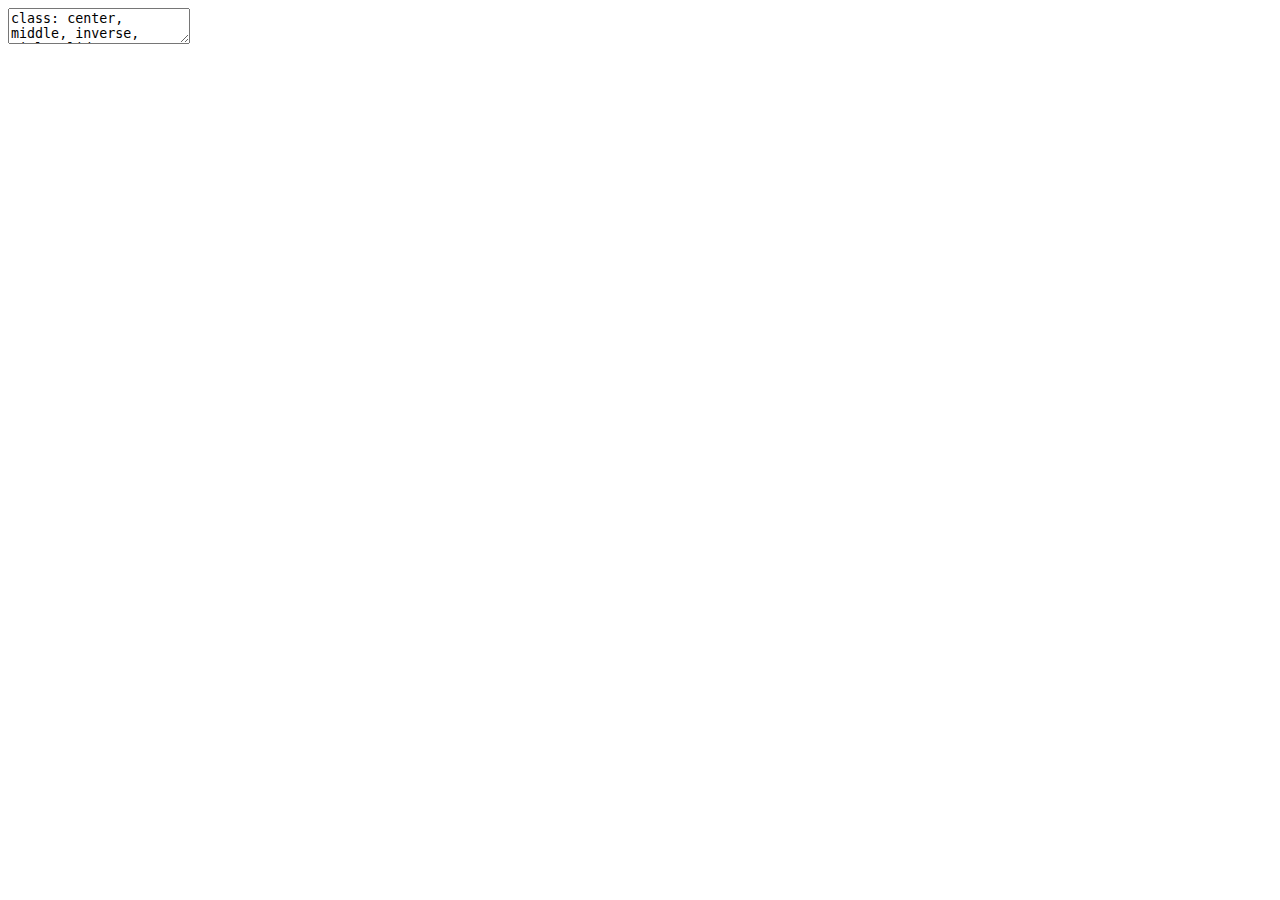
<file: index.html>
<!DOCTYPE html>
<html lang="" xml:lang="">
  <head>
    <title>r-cubed: Guiding the overwhelmed scientist from random wrangling to Reproducible Research in R</title>
    <meta charset="utf-8" />
    <meta name="author" content="Hannah Chatwin, Luke W. Johnston, Helene Bæk Juel, Bettina Lengger, Daniel R. Witte, Malene Revsbech Christiansen, Anders Aasted Isaksen" />
    <script src="libs/header-attrs/header-attrs.js"></script>
    <link rel="stylesheet" href="xaringan-themer.css" type="text/css" />
    <link rel="stylesheet" href="footer.css" type="text/css" />
  </head>
  <body>
    <textarea id="source">
class: center, middle, inverse, title-slide

# r-cubed: Guiding the overwhelmed scientist from random wrangling to Reproducible Research in R
### Hannah Chatwin, Luke W. Johnston, Helene Bæk Juel, Bettina Lengger, Daniel R. Witte, Malene Revsbech Christiansen, Anders Aasted Isaksen

---


layout: true

&lt;div class="my-footer"&gt;
&lt;a href="https://hchats.github.io/user2021/"&gt;hchats.github.io/user2021/&lt;/a&gt;
&lt;/div&gt; 





---

# Motivation

- ↑ Amount of biological data created each year

- ↑ Need for knowledge/skills to manage, process, and analyze data

- Training in modern computational skills has not kept pace, particularly in biomedical research

- Open Science movement: Expectation for methods/analysis to be more reproducible

- Limited awareness of, training in, and incentive to conduct, reproducible research

- **Need: An open educational resource designed to improve skills in R and reproducibility**

---

# Introducing... r-cubed!

&lt;img src="images/r-cubed.jpg" title="Index page welcoming site visitors to r-cubed learning module" alt="Index page welcoming site visitors to r-cubed learning module" width="85%" style="display: block; margin: auto;" /&gt;

---

# What is r-cubed?

## .center[[r-cubed.rostools.org](https://r-cubed.rostools.org/)]

- Five sub-modules focused on R and reproducibility

- Three stand-alone lectures relating to collaboration and Open Science

- Designed for in-person settings

---

# Who is it designed for?

- Based on the needs of biomedical researchers

* **Instructors of the workshop:** Teaching reference

* **Others interested in teaching:** Modify to build own lessons

* **Learners:**

  + Reference before, during, and after the workshop
  
  + Reference for self-teaching

---

# How is it different from other similar resources?

- Emphasis on the reproducibility and general workflow

- Cohesion between sub-modules: Later sessions building on skills taught in earlier sessions

- Targets both learners and instructors: Instructors are provided with comprehensive instructions for how to deliver material effectively in workshops (see [Appendix C](https://r-cubed.rostools.org/for-instructors.html))

---

# Instructions for Instructors

&lt;img src="images/instructor-instructions.png" title="'For Instructors' page displaying instructions on how to set up workshop sessions" alt="'For Instructors' page displaying instructions on how to set up workshop sessions" width="65%" style="display: block; margin: auto;" /&gt;

---

# Content Covered

- **Management of R Projects**: RStudio, packages, data, file paths, troubleshooting

- **Version Control with Git**: Git &amp; RStudio, Git &amp; GitHub, collaborating with others, dealing with merge conflicts

- **Data Management and Wrangling**: Select, rename, filter, arrange, split-apply-combine functions

- **Analytically Reproducible Documents**: R Markdown

- **Data Visualization**: Plots

---

# Instructional Design

1. Participatory live-coding

2. Independent reading

3. Brief exercises

4. Group assignment

---

# Experience of Teaching r-cubed

- Delivered three times previously via a 3-4 day workshop

- Instructors: Recently learned R themselves

- Participants: Total beginners

- Recommended ratio: 1:4-6

- Pre- and post-workshop surveys

- Hosted and sponsored by:

&lt;img src="images/dda-logo.png" title="Logo for the Danish Diabetes Academy" alt="Logo for the Danish Diabetes Academy" width="20%" style="display: block; margin: auto;" /&gt;

---

# Workshop Feedback

### Some Challenges

- Version control with Git was a steep learning curve

### Positive Experiences

- Easy to follow

- Good balance between code-alongs, exercises, and reading

- Noticeable skill improvements

---

class: center, middle

# Visit! Use! Share! Thanks for listening

## [r-cubed.rostools.org/](https://r-cubed.rostools.org/)

    </textarea>
<style data-target="print-only">@media screen {.remark-slide-container{display:block;}.remark-slide-scaler{box-shadow:none;}}</style>
<script src="https://remarkjs.com/downloads/remark-latest.min.js"></script>
<script>var slideshow = remark.create({
"ratio": "16:9",
"countIncrementalSlides": false
});
if (window.HTMLWidgets) slideshow.on('afterShowSlide', function (slide) {
  window.dispatchEvent(new Event('resize'));
});
(function(d) {
  var s = d.createElement("style"), r = d.querySelector(".remark-slide-scaler");
  if (!r) return;
  s.type = "text/css"; s.innerHTML = "@page {size: " + r.style.width + " " + r.style.height +"; }";
  d.head.appendChild(s);
})(document);

(function(d) {
  var el = d.getElementsByClassName("remark-slides-area");
  if (!el) return;
  var slide, slides = slideshow.getSlides(), els = el[0].children;
  for (var i = 1; i < slides.length; i++) {
    slide = slides[i];
    if (slide.properties.continued === "true" || slide.properties.count === "false") {
      els[i - 1].className += ' has-continuation';
    }
  }
  var s = d.createElement("style");
  s.type = "text/css"; s.innerHTML = "@media print { .has-continuation { display: none; } }";
  d.head.appendChild(s);
})(document);
// delete the temporary CSS (for displaying all slides initially) when the user
// starts to view slides
(function() {
  var deleted = false;
  slideshow.on('beforeShowSlide', function(slide) {
    if (deleted) return;
    var sheets = document.styleSheets, node;
    for (var i = 0; i < sheets.length; i++) {
      node = sheets[i].ownerNode;
      if (node.dataset["target"] !== "print-only") continue;
      node.parentNode.removeChild(node);
    }
    deleted = true;
  });
})();
(function() {
  "use strict"
  // Replace <script> tags in slides area to make them executable
  var scripts = document.querySelectorAll(
    '.remark-slides-area .remark-slide-container script'
  );
  if (!scripts.length) return;
  for (var i = 0; i < scripts.length; i++) {
    var s = document.createElement('script');
    var code = document.createTextNode(scripts[i].textContent);
    s.appendChild(code);
    var scriptAttrs = scripts[i].attributes;
    for (var j = 0; j < scriptAttrs.length; j++) {
      s.setAttribute(scriptAttrs[j].name, scriptAttrs[j].value);
    }
    scripts[i].parentElement.replaceChild(s, scripts[i]);
  }
})();
(function() {
  var links = document.getElementsByTagName('a');
  for (var i = 0; i < links.length; i++) {
    if (/^(https?:)?\/\//.test(links[i].getAttribute('href'))) {
      links[i].target = '_blank';
    }
  }
})();</script>

<script>
slideshow._releaseMath = function(el) {
  var i, text, code, codes = el.getElementsByTagName('code');
  for (i = 0; i < codes.length;) {
    code = codes[i];
    if (code.parentNode.tagName !== 'PRE' && code.childElementCount === 0) {
      text = code.textContent;
      if (/^\\\((.|\s)+\\\)$/.test(text) || /^\\\[(.|\s)+\\\]$/.test(text) ||
          /^\$\$(.|\s)+\$\$$/.test(text) ||
          /^\\begin\{([^}]+)\}(.|\s)+\\end\{[^}]+\}$/.test(text)) {
        code.outerHTML = code.innerHTML;  // remove <code></code>
        continue;
      }
    }
    i++;
  }
};
slideshow._releaseMath(document);
</script>
<!-- dynamically load mathjax for compatibility with self-contained -->
<script>
(function () {
  var script = document.createElement('script');
  script.type = 'text/javascript';
  script.src  = 'https://mathjax.rstudio.com/latest/MathJax.js?config=TeX-MML-AM_CHTML';
  if (location.protocol !== 'file:' && /^https?:/.test(script.src))
    script.src  = script.src.replace(/^https?:/, '');
  document.getElementsByTagName('head')[0].appendChild(script);
})();
</script>
  </body>
</html>
</file>
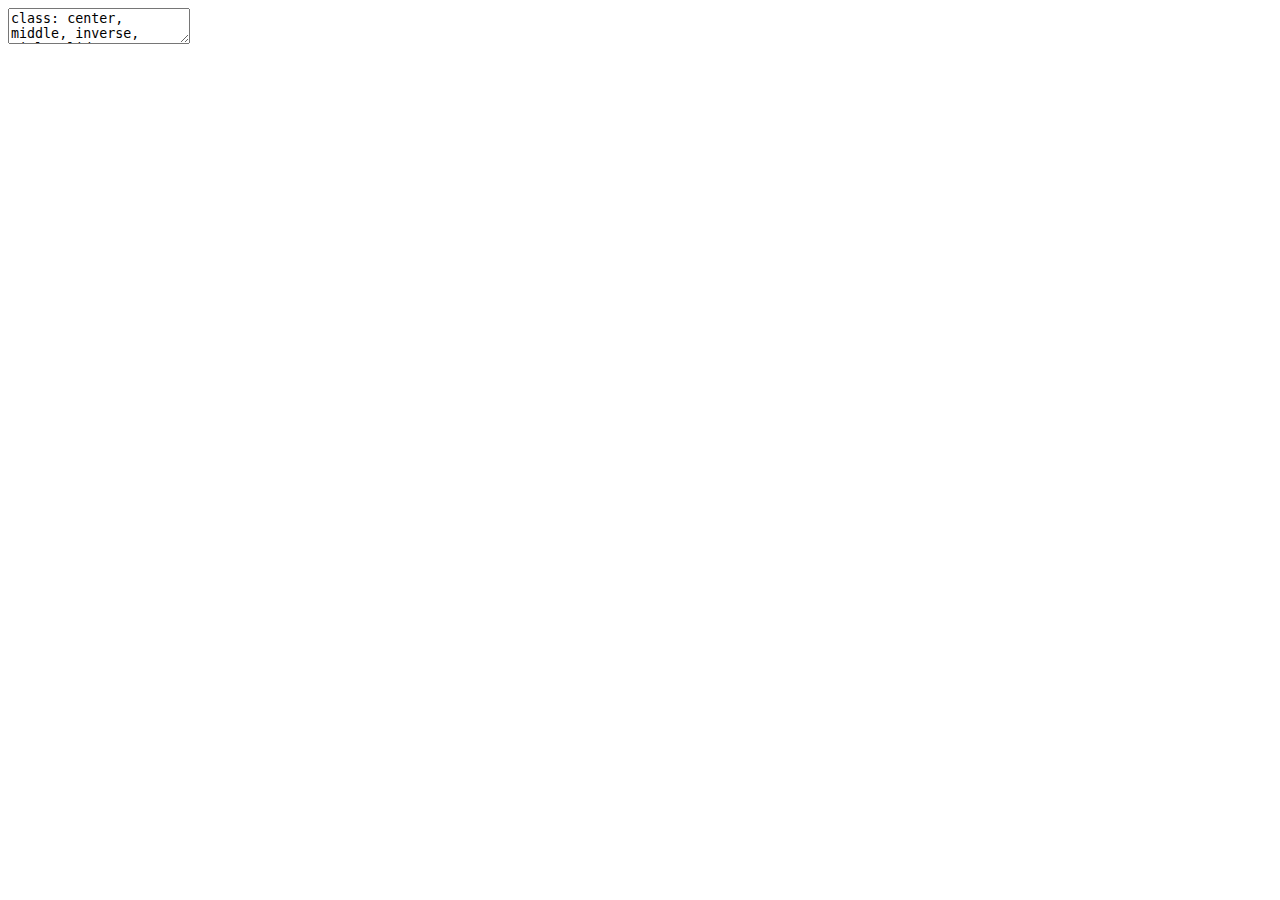
<file: HC-Presentation.html>
<!DOCTYPE html>
<html lang="" xml:lang="">
  <head>
    <title>r-cubed: Guiding the overwhelmed scientist from random wrangling to Reproducible Research in R</title>
    <meta charset="utf-8" />
    <meta name="author" content="Co-Authors: Luke W. Johnston, Helene Bæk Juel, Bettina Lengger, Daniel R. Witte, Malene Revsbech Christiansen, Anders Aasted Isaksen" />
    <script src="HC-Presentation_files/header-attrs-2.8/header-attrs.js"></script>
    <link href="HC-Presentation_files/remark-css-0.0.1/default.css" rel="stylesheet" />
    <link href="HC-Presentation_files/remark-css-0.0.1/default-fonts.css" rel="stylesheet" />
  </head>
  <body>
    <textarea id="source">
class: center, middle, inverse, title-slide

# r-cubed: Guiding the overwhelmed scientist from random wrangling to Reproducible Research in R
## Hannah Chatwin, University of Southern Denmark
### Co-Authors: Luke W. Johnston, Helene Bæk Juel, Bettina Lengger, Daniel R. Witte, Malene Revsbech Christiansen, Anders Aasted Isaksen

---


# Motivation

- ↑ Amount of biological data created each year

- ↑ Need for knowledge/skills to manage, process, and analyze data

- Training in modern computational skills has not kept pace, particularly in biomedical research

- Open Science movement: Expectation for methods/analysis to be more reproducible

- Limited awareness of, training in, and incentive to conduct, reproducible research

- **Need: An open educational resource designed to improve skills in R and reproducibility**

---

# Introducing... r-cubed!

.center[![Index page welcoming site visitors to  r-cubed learning module](images/r-cubed.jpg)]

---

# What is r-cubed?

## .center[[r-cubed.rostools.org](https://r-cubed.rostools.org/)]

- Five sub-modules focused on R and reproducibility

- Three stand-alone lectures relating to collaboration and Open Science

- Designed for in-person settings

---

# Who is it designed for?

- Based on the needs of biomedical researchers

* **Instructors of the workshop:** Teaching reference

* **Others interested in teaching:** Modify to build own lessons

* **Learners:**

  + Reference before, during, and after the workshop
  
  + Reference for self-teaching

---

# How is it different from other similar resources?

- Emphasis on the reproducibility and general workflow

- Cohesion between sub-modules, with later sessions building on skills taught in earlier sessions

- Instructors are provided with comprehensive instructions for how to deliver material effectively in workshops (see [Appendix C](https://r-cubed.rostools.org/for-instructors.html))

---

# Instructions for Instructors

.center[!["For Instructors" page displaying instructions on how to set up workshop sessions"](images/instructor-instructions.png)]

---

# Content Covered

- **Management of R Projects**: RStudio, packages, data, file paths, troubleshooting

- **Version Control with Git**: Git &amp; RStudio, Git &amp; GitHub, collaborating with others, dealing with merge conflicts

- **Data Management and Wrangling**: Select, rename, filter, arrange, split-apply-combine functions

- **Analytically Reproducible Documents**: R Markdown

- **Data Visualization**: Plots

---

# Instructional Design

1. Participatory live-coding

2. Independent reading

3. Brief exercises

4. Group assignment

---

# Experience of Teaching r-cubed

- Delivered three times previously via a 3-4 day workshop

- Instructors: Recently learned R themselves

- Participants: Total beginners

- Recommended ratio: 1:4-6

- Pre- and post-workshop surveys

- Funded by:

.center[![Logo for the Danish Diabetes Academy](images/dda-logo.png)]

---

# Workshop Feedback

### Some Challenges

- Version control with Git was a steep learning curve

### Positive Experiences

- Easy to follow

- Good balance between code-alongs, exercises, and reading

- Noticeable skill improvements

---

class: center, middle

# Visit! Use! Share!

## [r-cubed.rostools.org/](https://r-cubed.rostools.org/)

---

class: center, middle

# Thanks! I can now take questions.
    </textarea>
<style data-target="print-only">@media screen {.remark-slide-container{display:block;}.remark-slide-scaler{box-shadow:none;}}</style>
<script src="https://remarkjs.com/downloads/remark-latest.min.js"></script>
<script>var slideshow = remark.create();
if (window.HTMLWidgets) slideshow.on('afterShowSlide', function (slide) {
  window.dispatchEvent(new Event('resize'));
});
(function(d) {
  var s = d.createElement("style"), r = d.querySelector(".remark-slide-scaler");
  if (!r) return;
  s.type = "text/css"; s.innerHTML = "@page {size: " + r.style.width + " " + r.style.height +"; }";
  d.head.appendChild(s);
})(document);

(function(d) {
  var el = d.getElementsByClassName("remark-slides-area");
  if (!el) return;
  var slide, slides = slideshow.getSlides(), els = el[0].children;
  for (var i = 1; i < slides.length; i++) {
    slide = slides[i];
    if (slide.properties.continued === "true" || slide.properties.count === "false") {
      els[i - 1].className += ' has-continuation';
    }
  }
  var s = d.createElement("style");
  s.type = "text/css"; s.innerHTML = "@media print { .has-continuation { display: none; } }";
  d.head.appendChild(s);
})(document);
// delete the temporary CSS (for displaying all slides initially) when the user
// starts to view slides
(function() {
  var deleted = false;
  slideshow.on('beforeShowSlide', function(slide) {
    if (deleted) return;
    var sheets = document.styleSheets, node;
    for (var i = 0; i < sheets.length; i++) {
      node = sheets[i].ownerNode;
      if (node.dataset["target"] !== "print-only") continue;
      node.parentNode.removeChild(node);
    }
    deleted = true;
  });
})();
(function() {
  "use strict"
  // Replace <script> tags in slides area to make them executable
  var scripts = document.querySelectorAll(
    '.remark-slides-area .remark-slide-container script'
  );
  if (!scripts.length) return;
  for (var i = 0; i < scripts.length; i++) {
    var s = document.createElement('script');
    var code = document.createTextNode(scripts[i].textContent);
    s.appendChild(code);
    var scriptAttrs = scripts[i].attributes;
    for (var j = 0; j < scriptAttrs.length; j++) {
      s.setAttribute(scriptAttrs[j].name, scriptAttrs[j].value);
    }
    scripts[i].parentElement.replaceChild(s, scripts[i]);
  }
})();
(function() {
  var links = document.getElementsByTagName('a');
  for (var i = 0; i < links.length; i++) {
    if (/^(https?:)?\/\//.test(links[i].getAttribute('href'))) {
      links[i].target = '_blank';
    }
  }
})();</script>

<script>
slideshow._releaseMath = function(el) {
  var i, text, code, codes = el.getElementsByTagName('code');
  for (i = 0; i < codes.length;) {
    code = codes[i];
    if (code.parentNode.tagName !== 'PRE' && code.childElementCount === 0) {
      text = code.textContent;
      if (/^\\\((.|\s)+\\\)$/.test(text) || /^\\\[(.|\s)+\\\]$/.test(text) ||
          /^\$\$(.|\s)+\$\$$/.test(text) ||
          /^\\begin\{([^}]+)\}(.|\s)+\\end\{[^}]+\}$/.test(text)) {
        code.outerHTML = code.innerHTML;  // remove <code></code>
        continue;
      }
    }
    i++;
  }
};
slideshow._releaseMath(document);
</script>
<!-- dynamically load mathjax for compatibility with self-contained -->
<script>
(function () {
  var script = document.createElement('script');
  script.type = 'text/javascript';
  script.src  = 'https://mathjax.rstudio.com/latest/MathJax.js?config=TeX-MML-AM_CHTML';
  if (location.protocol !== 'file:' && /^https?:/.test(script.src))
    script.src  = script.src.replace(/^https?:/, '');
  document.getElementsByTagName('head')[0].appendChild(script);
})();
</script>
  </body>
</html>
</file>
<file: xaringan-themer.css>
/* -------------------------------------------------------
 *
 *     !! This file was generated by xaringanthemer !!
 *
 *  Changes made to this file directly will be overwritten
 *  if you used xaringanthemer in your xaringan slides Rmd
 *
 *  Issues or likes?
 *    - https://github.com/gadenbuie/xaringanthemer
 *    - https://www.garrickadenbuie.com
 *
 *  Need help? Try:
 *    - vignette(package = "xaringanthemer")
 *    - ?xaringanthemer::style_xaringan
 *    - xaringan wiki: https://github.com/yihui/xaringan/wiki
 *    - remarkjs wiki: https://github.com/gnab/remark/wiki
 *
 *  Version: 0.3.4.9000
 *
 * ------------------------------------------------------- */
@import url(https://fonts.googleapis.com/css?family=Noto+Sans:400,400i,700,700i&display=swap);
@import url(https://fonts.googleapis.com/css?family=Cabin:600,600i&display=swap);
@import url(https://fonts.googleapis.com/css?family=Source+Code+Pro:400,700&display=swap);


:root {
  /* Fonts */
  --text-font-family: 'Noto Sans';
  --text-font-is-google: 1;
  --text-font-family-fallback: -apple-system, BlinkMacSystemFont, avenir next, avenir, helvetica neue, helvetica, Ubuntu, roboto, noto, segoe ui, arial;
  --text-font-base: sans-serif;
  --header-font-family: Cabin;
  --header-font-is-google: 1;
  --header-font-family-fallback: Georgia, serif;
  --code-font-family: 'Source Code Pro';
  --code-font-is-google: 1;
  --base-font-size: 24px;
  --text-font-size: 1rem;
  --code-font-size: 0.9rem;
  --code-inline-font-size: 1em;
  --header-h1-font-size: 2.75rem;
  --header-h2-font-size: 2.25rem;
  --header-h3-font-size: 1.75rem;

  /* Colors */
  --text-color: #272822;
  --header-color: #3498DB;
  --background-color: #FFFFFF;
  --link-color: #3498DB;
  --text-bold-color: #3498DB;
  --code-highlight-color: rgba(255,255,0,0.5);
  --inverse-text-color: #FFFFFF;
  --inverse-background-color: #3498DB;
  --inverse-header-color: #FFFFFF;
  --inverse-link-color: #3498DB;
  --title-slide-background-color: #3498DB;
  --title-slide-text-color: #FFFFFF;
  --header-background-color: #3498DB;
  --header-background-text-color: #FFFFFF;
  --base: #3498DB;
  --white: #FFFFFF;
  --black: #272822;
}

html {
  font-size: var(--base-font-size);
}

body {
  font-family: var(--text-font-family), var(--text-font-family-fallback), var(--text-font-base);
  font-weight: normal;
  color: var(--text-color);
}
h1, h2, h3 {
  font-family: var(--header-font-family), var(--header-font-family-fallback);
  font-weight: 600;
  color: var(--header-color);
}
.remark-slide-content {
  background-color: var(--background-color);
  font-size: 1rem;
  padding: 16px 64px 16px 64px;
  width: 100%;
  height: 100%;
}
.remark-slide-content h1 {
  font-size: var(--header-h1-font-size);
}
.remark-slide-content h2 {
  font-size: var(--header-h2-font-size);
}
.remark-slide-content h3 {
  font-size: var(--header-h3-font-size);
}
.remark-code, .remark-inline-code {
  font-family: var(--code-font-family), Menlo, Consolas, Monaco, Liberation Mono, Lucida Console, monospace;
}
.remark-code {
  font-size: var(--code-font-size);
}
.remark-inline-code {
  font-size: var(--code-inline-font-size);
  color: #3498DB;
}
.remark-slide-number {
  color: #3498DB;
  opacity: 1;
  font-size: 0.9em;
}
strong {
  font-weight: bold;
  color: var(--text-bold-color);
}
a, a > code {
  color: var(--link-color);
  text-decoration: none;
}
.footnote {
  position: absolute;
  bottom: 60px;
  padding-right: 4em;
  font-size: 0.9em;
}
.remark-code-line-highlighted {
  background-color: var(--code-highlight-color);
}
.inverse {
  background-color: var(--inverse-background-color);
  color: var(--inverse-text-color);
  
}
.inverse h1, .inverse h2, .inverse h3 {
  color: var(--inverse-header-color);
}
.inverse a, .inverse a > code {
  color: var(--inverse-link-color);
}
.title-slide, .title-slide h1, .title-slide h2, .title-slide h3 {
  color: var(--title-slide-text-color);
}
.title-slide {
  background-color: var(--title-slide-background-color);
}
.title-slide .remark-slide-number {
  display: none;
}
/* Two-column layout */
.left-column {
  width: 20%;
  height: 92%;
  float: left;
}
.left-column h2, .left-column h3 {
  color: #3498DB99;
}
.left-column h2:last-of-type, .left-column h3:last-child {
  color: #3498DB;
}
.right-column {
  width: 75%;
  float: right;
  padding-top: 1em;
}
.pull-left {
  float: left;
  width: 47%;
}
.pull-right {
  float: right;
  width: 47%;
}
.pull-right + * {
  clear: both;
}
img, video, iframe {
  max-width: 100%;
}
blockquote {
  border-left: solid 5px #3498DB80;
  padding-left: 1em;
}
.remark-slide table {
  margin: auto;
  border-top: 1px solid #666;
  border-bottom: 1px solid #666;
}
.remark-slide table thead th {
  border-bottom: 1px solid #ddd;
}
th, td {
  padding: 5px;
}
.remark-slide thead, .remark-slide tfoot, .remark-slide tr:nth-child(even) {
  background: #D6EAF7;
}
table.dataTable tbody {
  background-color: var(--background-color);
  color: var(--text-color);
}
table.dataTable.display tbody tr.odd {
  background-color: var(--background-color);
}
table.dataTable.display tbody tr.even {
  background-color: #D6EAF7;
}
table.dataTable.hover tbody tr:hover, table.dataTable.display tbody tr:hover {
  background-color: rgba(255, 255, 255, 0.5);
}
.dataTables_wrapper .dataTables_length, .dataTables_wrapper .dataTables_filter, .dataTables_wrapper .dataTables_info, .dataTables_wrapper .dataTables_processing, .dataTables_wrapper .dataTables_paginate {
  color: var(--text-color);
}
.dataTables_wrapper .dataTables_paginate .paginate_button {
  color: var(--text-color) !important;
}

/* Slide Header Background for h1 elements */
.remark-slide-content.header_background > h1 {
  display: block;
  position: absolute;
  top: 0;
  left: 0;
  width: 100%;
  background: var(--header-background-color);
  color: var(--header-background-text-color);
  padding: 2rem 64px 1.5rem 64px;
  margin-top: 0;
  box-sizing: border-box;
}
.remark-slide-content.header_background {
  padding-top: 7rem;
}

@page { margin: 0; }
@media print {
  .remark-slide-scaler {
    width: 100% !important;
    height: 100% !important;
    transform: scale(1) !important;
    top: 0 !important;
    left: 0 !important;
  }
}

.base {
  color: var(--base);
}
.bg-base {
  background-color: var(--base);
}
.white {
  color: var(--white);
}
.bg-white {
  background-color: var(--white);
}
.black {
  color: var(--black);
}
.bg-black {
  background-color: var(--black);
}
</file>
<file: footer.css>
/* Extra CSS */
div.my-footer {
  position: absolute;
  background: transparent;
  bottom: 0px;
  left: 120px;
  height: 40px;
}
</file>
<file: HC-Presentation_files/remark-css-0.0.1/default.css>
a, a > code {
  color: rgb(249, 38, 114);
  text-decoration: none;
}
.footnote {
  position: absolute;
  bottom: 3em;
  padding-right: 4em;
  font-size: 90%;
}
.remark-code-line-highlighted     { background-color: #ffff88; }

.inverse {
  background-color: #272822;
  color: #d6d6d6;
  text-shadow: 0 0 20px #333;
}
.inverse h1, .inverse h2, .inverse h3 {
  color: #f3f3f3;
}
/* Two-column layout */
.left-column {
  color: #777;
  width: 20%;
  height: 92%;
  float: left;
}
.left-column h2:last-of-type, .left-column h3:last-child {
  color: #000;
}
.right-column {
  width: 75%;
  float: right;
  padding-top: 1em;
}
.pull-left {
  float: left;
  width: 47%;
}
.pull-right {
  float: right;
  width: 47%;
}
.pull-right + * {
  clear: both;
}
img, video, iframe {
  max-width: 100%;
}
blockquote {
  border-left: solid 5px lightgray;
  padding-left: 1em;
}
.remark-slide table {
  margin: auto;
  border-top: 1px solid #666;
  border-bottom: 1px solid #666;
}
.remark-slide table thead th { border-bottom: 1px solid #ddd; }
th, td { padding: 5px; }
.remark-slide thead, .remark-slide tfoot, .remark-slide tr:nth-child(even) { background: #eee }

@page { margin: 0; }
@media print {
  .remark-slide-scaler {
    width: 100% !important;
    height: 100% !important;
    transform: scale(1) !important;
    top: 0 !important;
    left: 0 !important;
  }
}
</file>
<file: HC-Presentation_files/remark-css-0.0.1/default-fonts.css>
@import url(https://fonts.googleapis.com/css?family=Yanone+Kaffeesatz);
@import url(https://fonts.googleapis.com/css?family=Droid+Serif:400,700,400italic);
@import url(https://fonts.googleapis.com/css?family=Source+Code+Pro:400,700);

body { font-family: 'Droid Serif', 'Palatino Linotype', 'Book Antiqua', Palatino, 'Microsoft YaHei', 'Songti SC', serif; }
h1, h2, h3 {
  font-family: 'Yanone Kaffeesatz';
  font-weight: normal;
}
.remark-code, .remark-inline-code { font-family: 'Source Code Pro', 'Lucida Console', Monaco, monospace; }
</file>
